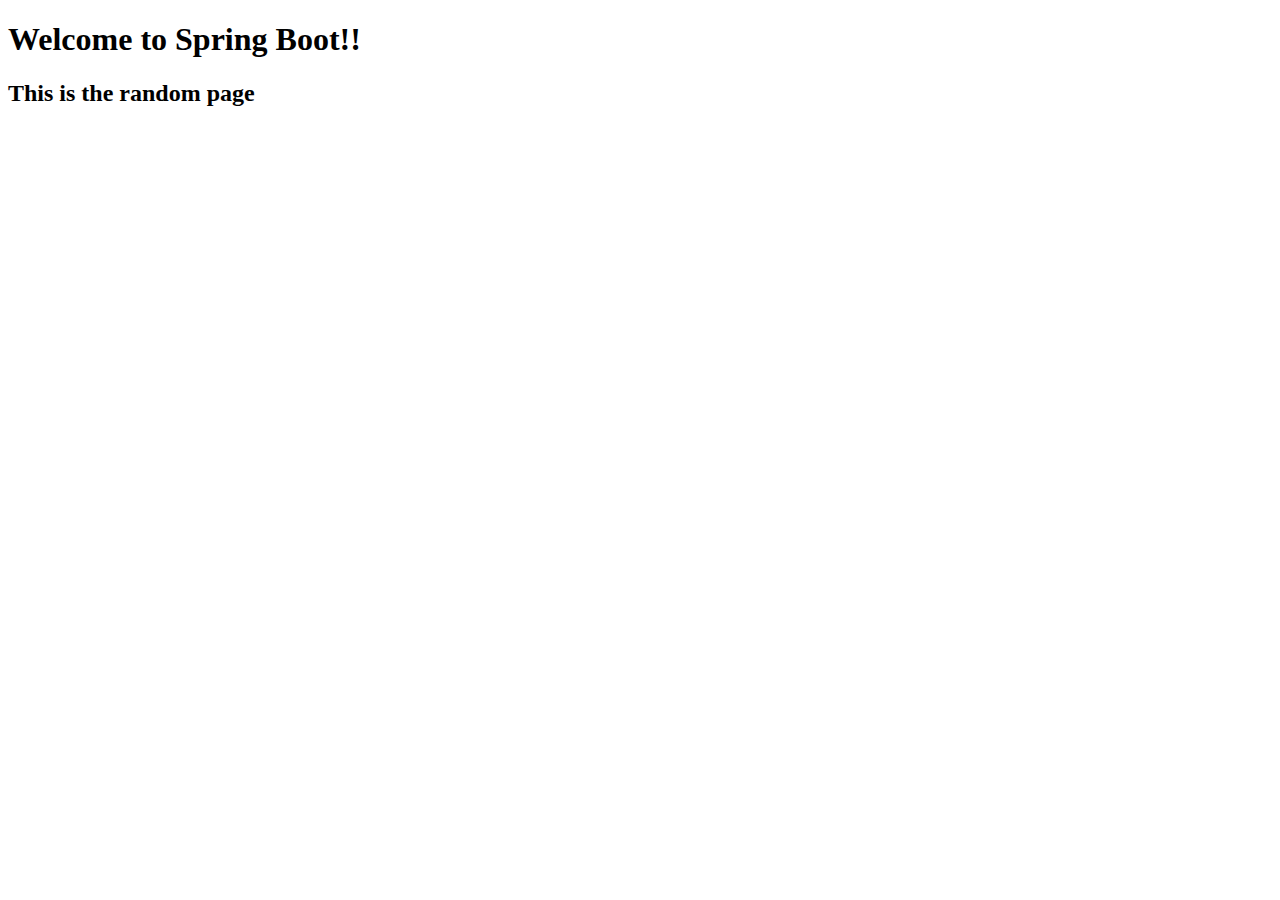
<file: src/main/resources/templates/random.html>
<!DOCTYPE html>
<html lang="en" xmlns:th="http://www.thymeleaf.org">
<head>
    <meta charset="UTF-8">
    <title>Random</title>
</head>
<body>
    <h1>Welcome to Spring Boot!!</h1>
    <h2>This is the random page</h2>
</body>
</html>
</file>
